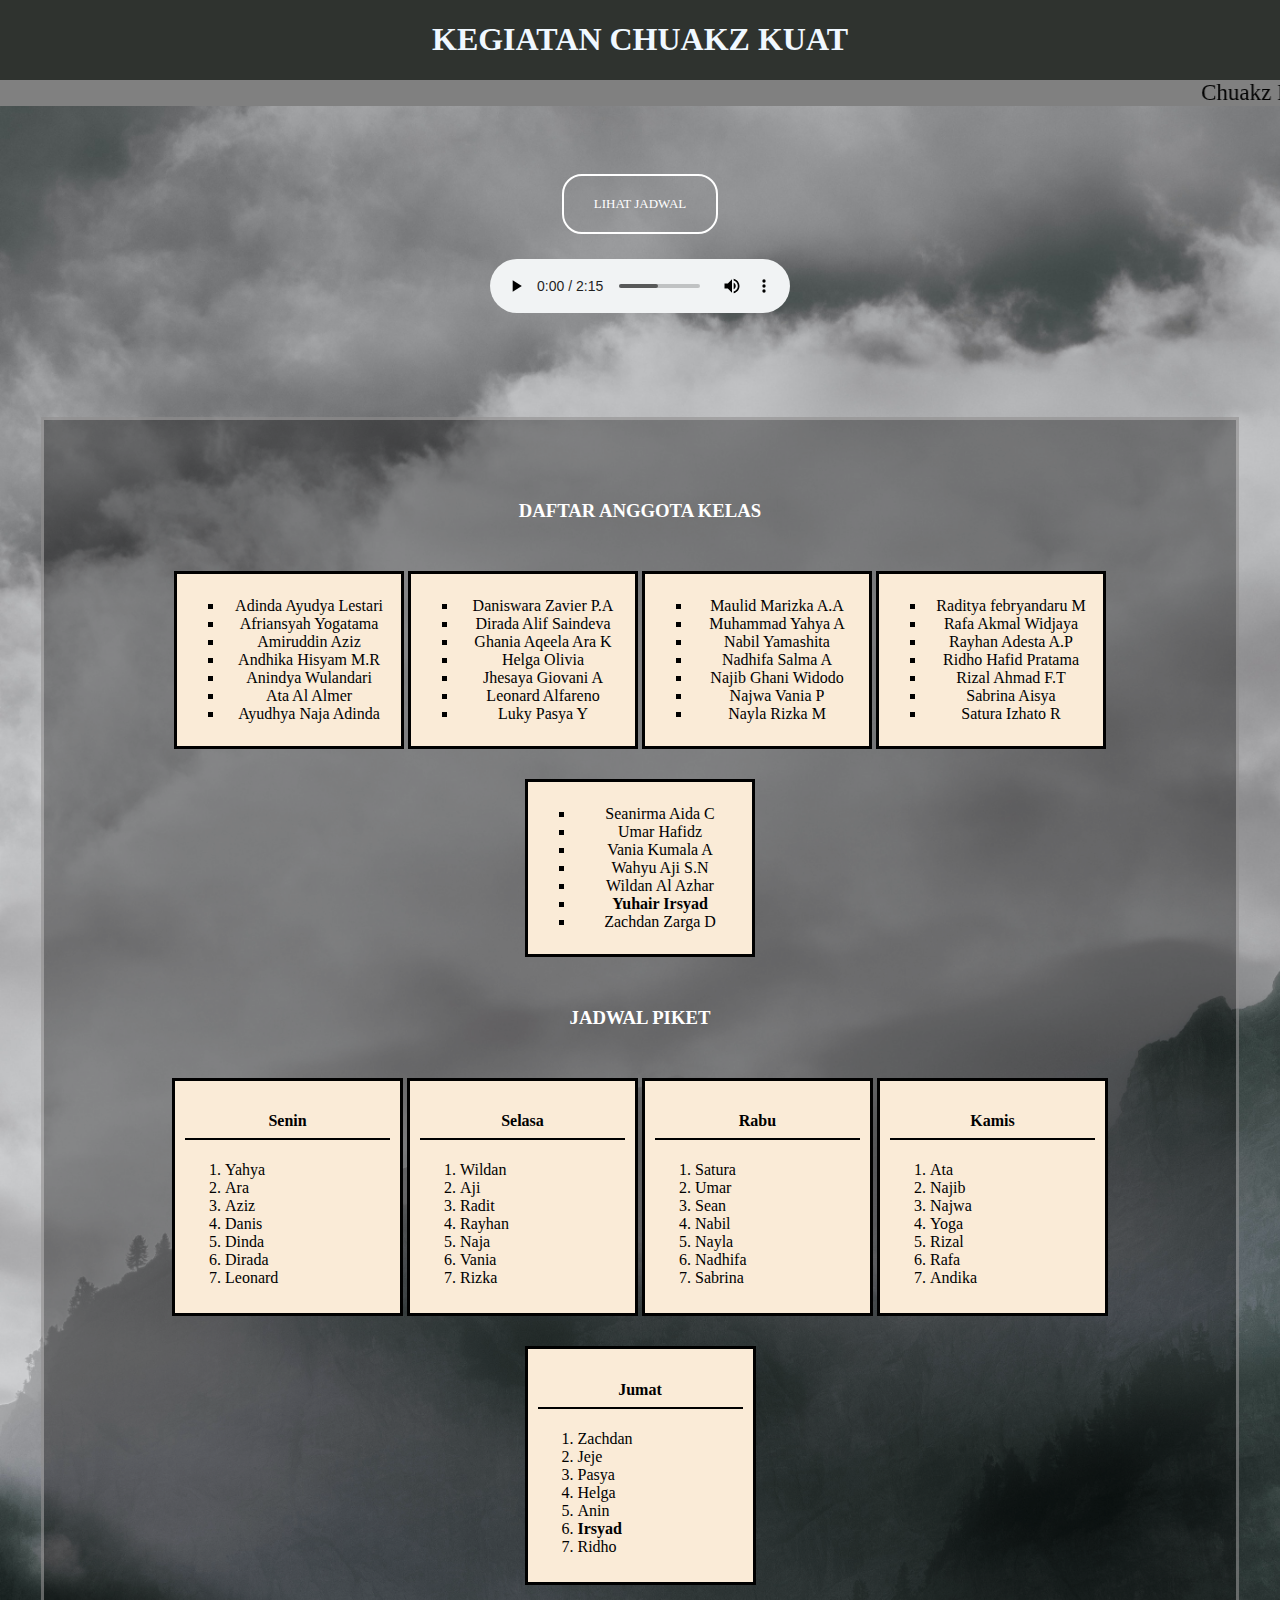
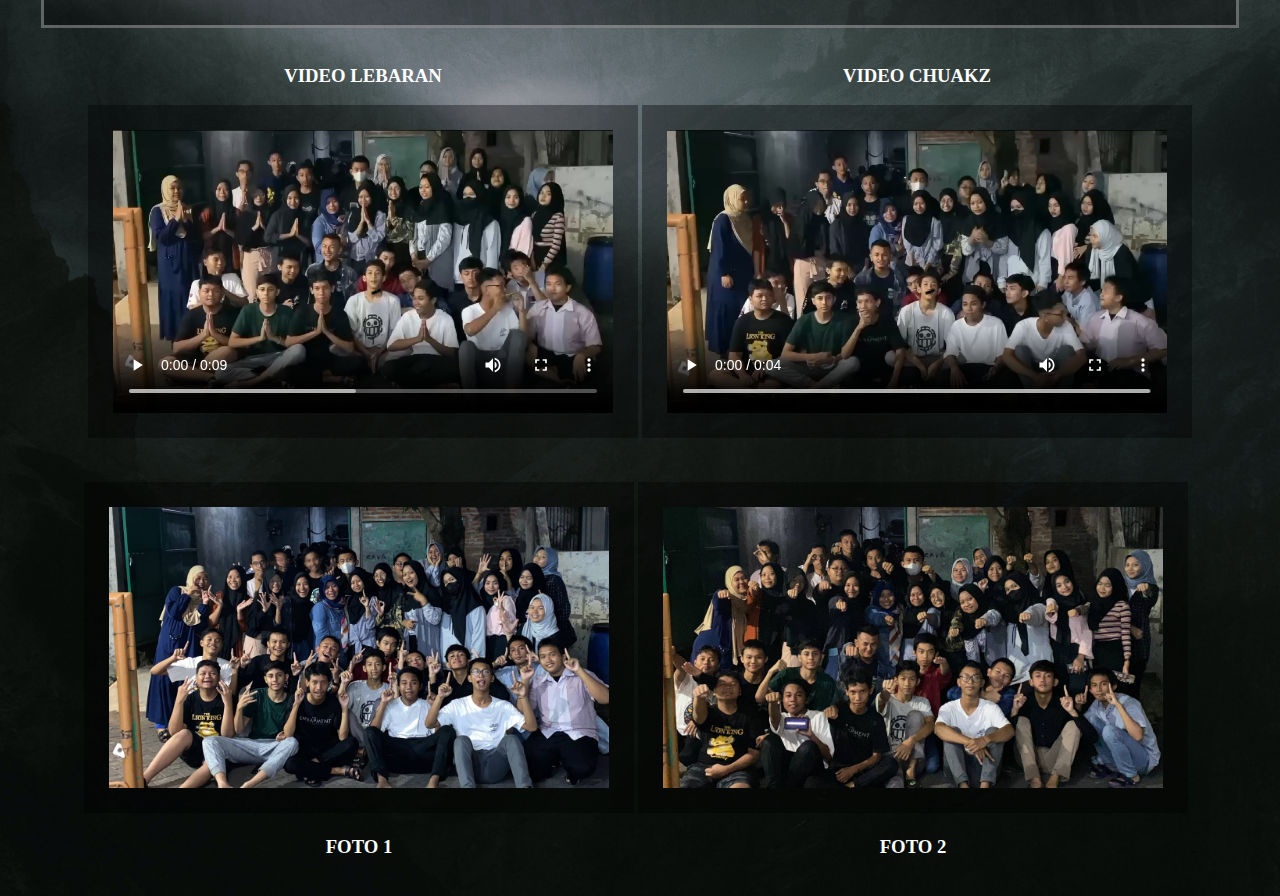
<file: index.html>
<!DOCTYPE html>
<html lang="en">
<head>
    <meta charset="UTF-8">
    <meta name="viewport" content="width=device-width, initial-scale=1.0">

    <title>Tugas Induvidu</title> 
    <link href="style.css" rel="stylesheet"/>
</head>
<body>
        <header>
        <h1 style="color: aliceblue;">KEGIATAN CHUAKZ KUAT</h1>
        </header>

    
    <marquee behavior="scroll" direction="left" scrollamount="6" class="TeksBerjalan">
        Chuakz Baik | Chuakz Cerdas | Chuaks Rajin | Chuaks Hebat</marquee>
    
    <div>
        <button id="scrollButton" onclick="toggleTable()">Lihat Jadwal</button>
    </div>

    <center>
        <audio controls>
        <source src="9convert.com - Vira Talisa Dharmawan  Walking Back Home.mp3" type="audio/mp3">
    </audio>
</center>

    <div class="jadwalpelajaran" id="tableContainer">
        <h3>JADWAL PELAJARAN</h3>
    <table id="tabel" border="2" cellspacing="0" cellpadding="15" class="Jadwal">
        <th></th>
        <th>1</th>
        <th>2</th>
        <th>3</th>
        <th>4</th>
        <th>5</th>
        <th>6</th>
        <th>7</th>
        <th>8</th>
        <th>9</th>
        <th>10</th>

    <tr>
        <th>SENIIN</th>
        <th colspan="6">KRPL</th>
        <th colspan="1">BJW</th>
        <th colspan="3">BIN</th>
    </tr>
    <tr>
        <th>SELASA</th>
        <th colspan="6">KRPL</th>
        <th colspan="4">RBT</th>
    </tr>
    <tr>
        <th>RABU</th>
        <th colspan="2">SJR</th>
        <th colspan="4">BNG</th>
        <th colspan="2">POR</th>
        <th colspan="2">PPS</th>
    </tr>
    <tr>
        <th>KAMIS</th>
        <th colspan="6">KRPL</th>
        <th colspan="3">MTK</th>
        <th colspan="1">BJW</th>
    </tr>
    <tr>
        <th>JUM'AT</th>
        <th colspan="3">PAG</th>
        <th colspan="5">PKK</th>
        <th colspan="1"></th>
        <th colspan="1"></th>
    </tr>
        </table>
    </div>

    <div class="member">
        <div id="nama1">
    <h3>DAFTAR ANGGOTA KELAS</h3>
        <div class="anggota1">
            <ul type="square">
                <li>Adinda Ayudya Lestari</li>
                <li>Afriansyah Yogatama</li>
                <li>Amiruddin Aziz</li>
                <li>Andhika Hisyam M.R</li>
                <li>Anindya Wulandari</li>
                <li>Ata Al Almer</li>
                <li>Ayudhya Naja Adinda</li>
            </ul>
        </div>

        <div class="anggota2">
        <ul type="square">
            <li>Daniswara Zavier P.A</li>
            <li>Dirada Alif Saindeva</li>
            <li>Ghania Aqeela Ara K</li>
            <li>Helga Olivia</li>
            <li>Jhesaya Giovani A</li>
            <li>Leonard Alfareno</li>
            <li>Luky Pasya Y</li>
        </ul>
    </div>

    <div class="anggota3">
        <ul type="square">
            <li>Maulid Marizka A.A</li>
            <li>Muhammad Yahya A</li>
            <li>Nabil Yamashita</li>
            <li>Nadhifa Salma A</li>
            <li>Najib Ghani Widodo</li>
            <li>Najwa Vania P</li>
            <li>Nayla Rizka M</li>
        </ul>
    </div>

    <div class="anggota4">
        <ul type="square">
            <li>Raditya febryandaru M</li>
            <li>Rafa Akmal Widjaya</li>
            <li>Rayhan Adesta A.P</li>
            <li>Ridho Hafid Pratama</li>
            <li>Rizal Ahmad F.T</li>
            <li>Sabrina Aisya</li>
            <li>Satura Izhato R</li>
        </ul>
    </div>

    <div class="anggota5">
        <ul type="square">
            <li>Seanirma Aida C</li>
            <li>Umar Hafidz</li>
            <li>Vania Kumala A</li>
            <li>Wahyu Aji S.N</li>
            <li>Wildan Al Azhar</li>
            <li><b>Yuhair Irsyad</b></li>
            <li>Zachdan Zarga D</li>
        </ul>
    </div>
    
    </div>
    <br>
    <br>

    <div class="jadwalpiket">
        <div id="inipiket">
        <h3>JADWAL PIKET</h3>

    <div class="piket1">
        <h4>Senin<hr></h4>
        <ol>
            <li>Yahya</li>
            <li>Ara</li>
            <li>Aziz</li>
            <li>Danis</li>
            <li>Dinda</li>
            <li>Dirada</li>
            <li>Leonard</li>
        </ol>
    </div>

    <div class="piket2">
        <h4>Selasa<hr></h4>
        <ol>
            <li>Wildan</li>
            <li>Aji</li>
            <li>Radit</li>
            <li>Rayhan</li>
            <li>Naja</li>
            <li>Vania</li>
            <li>Rizka</li>
        </ol>
    </div>

    <div class="piket3">
        <h4>Rabu<hr></h4>
        <ol>
            <li>Satura</li>
            <li>Umar</li>
            <li>Sean</li>
            <li>Nabil</li>
            <li>Nayla</li>
            <li>Nadhifa</li>
            <li>Sabrina</li>
        </ol>
    </div>

    <div class="piket4">
        <h4>Kamis<hr></h4>
        <ol>
            <li>Ata</li>
            <li>Najib</li>
            <li>Najwa</li>
            <li>Yoga</li>
            <li>Rizal</li>
            <li>Rafa</li>
            <li>Andika</li>
        </ol>
    </div>

    <div class="piket5">
        <h4>Jumat<hr></h4>
        <ol>
            <li>Zachdan</li>
            <li>Jeje</li>
            <li>Pasya</li>
            <li>Helga</li>
            <li>Anin</li>
            <li><b>Irsyad</b></li>
            <li>Ridho</li>
        </ol>
    </div>
</div>
    </div>
        </div>
    <br>
        <div class="video-foto">
            <div class="video">
                <div>
                    <h3>VIDEO LEBARAN</h3>
                    <video controls>
                        <source src="lebaran.mp4">
                    </video>
                </div>
                <div>
                    <h3>VIDEO CHUAKZ</h3>
                    <video controls>
                        <source src="cuakz.mp4">
                    </video>
                </div>
            </div>
        </div>
            
        <div class="pembungkus-foto">
            <br>
                <br>
            <div class="foto">
                    <div>
                        <img src="foto1.jpeg" alt="lebaran 1">
                        <h3 class="tekspt1">FOTO 1</h3>
                    </div>
                    <div>
                        <img src="foto2.jpeg" alt="lebaran 2">
                        <h3 class="tekspt2">FOTO 2</h3>
                    </div>
                
                .
            </div>
        </div>
    
</body>
<script>
    function toggleTable() {
            var tableContainer = document.getElementById("tableContainer");
            var table = document.getElementById("tabeljadwal");
            var button = document.querySelector("button");
            
            if (tableContainer.style.display === "none") {
                tableContainer.style.display = "block"; // Tampilkan tabel jika sembunyi
                button.textContent = "Tutup Jadwal"; // Ubah teks tombol menjadi "Tutup Tabel"
            } else {
                tableContainer.style.display = "none"; // Sembunyikan tabel jika terlihat
                button.textContent = "Lihat Jadwal"; // Ubah teks tombol menjadi "Tampilkan Tabel"
            }
        }

        // Fungsi untuk mengubah cellpadding tabel jika lebar layar <= 720px
    function ubahCellpadding() {
            var table = document.getElementById("tabel");
            var screenWidth = window.innerWidth || document.documentElement.clientWidth || document.body.clientWidth;
            if (screenWidth <= 720) {
            // Jika lebar layar <= 720px, ubah nilai cellpadding menjadi 10
            for (var i = 0; i < table.rows.length; i++) {
                for (var j = 0; j < table.rows[i].cells.length; j++) {
                table.rows[i].cells[j].style.padding = "6px";
                }
            }
            } else {
            // Jika lebar layar > 720px, kembalikan nilai cellpadding menjadi 20
            for (var i = 0; i < table.rows.length; i++) {
                for (var j = 0; j < table.rows[i].cells.length; j++) {
                table.rows[i].cells[j].style.padding = "20px";
                }
            }
            }
        }

        // Panggil fungsi saat halaman pertama kali dimuat dan saat ukuran layar berubah
        window.onload = ubahCellpadding;
        window.onresize = ubahCellpadding;
</script>
</html>
</file>
<file: style.css>
header {
    background-color: #2f332f;
    display: flex;
    flex-wrap: wrap;
    justify-content: center;
    align-items: center;
}

body {
    background-image: url(deskop.jpg);
    background-size: cover;
    width: 100%;
    min-height: 100vh;
    margin: 0;
    padding: 0;
}

.TeksBerjalan {
    background-color: grey;
    font-size: 23px;
}

h3{
    text-align: center;
}

.jadwalpelajaran{
    display: none;
    width: 700px;
    height: 350px;
    margin-left: auto;
    margin-right: auto;
    color: white;
}

.Jadwal {
    position: absolute;
    width: 80%;
    left: 50%;
    transform: translate(-50%, 0%);
    background-color: rgba(0, 0, 0, 0.444);
    color: rgb(219, 219, 219);
}

button{
    font-family: Poppins;
    cursor:pointer;
    display: flex;
    color: white;
    font-weight: 500;
    font-size: 13px;
    background: transparent;
    border: 2px solid white;
    border-radius: 20px;
    text-transform: uppercase;
    margin-top: 5%;
    margin-right: auto;
    margin-left: auto;
    padding: 20px 30px;
}

button:hover {
    background-color: rgba(red, green, blue, alpha);
    border: 2px solid rgba(0, 0, 0, 0.386);
    color: rgb(0, 0, 0);
}


audio{
    margin-top: 25px;
    width: 300px;
}
.member{
    text-align: center;
    margin-top: 100px;
    padding: 20px;
    width: 90%;
    margin-left: auto;
    margin-right: auto;
    border: 3px solid rgba(236, 232, 232, 0.36);
    background-color: rgba(0, 0, 0, 0.356);
}

.member h3 {
    text-align: center;
    margin-top: 60px;
    color: white;


}

#nama1 div {
    border: solid;
    display: inline-block;
    background-color: antiquewhite  ;
    margin-top: 30px; 
    margin-left: auto;
    margin-right: auto;  
    padding: 7px;
    width: 210px;
    height: auto;
}

.jadwalpiket {
    text-align: center;
    margin-top: 50px;
    padding: 20px;
}
hr{
    border: 1px solid black;
}
.jadwalpiket h3 {
    text-align: center;
    margin-top: -5%;
    color: white;

}

#inipiket div {
    border: solid;
    display: inline-block;
    background-color: antiquewhite  ;
    margin-top: 30px; 
    margin: left 9px;    
    padding: 10px;
    width: 205px;
    height: auto;
}

#inipiket div ol li {
    text-align: left;
}
.video {
    text-align: center;
    width: 100%;
    height: 400px;    
}

.video div  {
    display: inline-block;
    text-align: center;
    width: auto;
}

.video div video{
    display: inline-block;
    text-align: center;
    width: 500px;
    padding: 25px;
     background-color: rgba(0, 0, 0, 0.367);  
}

.video-foto div h3 {
    color: white;
}

.foto {
    text-align: center;
    width: 100%;
    height: 300px;    
}

.foto div  {
    display: inline-block;
    text-align: center;
    width: auto;
}

.foto div img{
    display: inline-block;
    text-align: center;
    width: 500px;
    padding: 25px;
    background-color: rgba(0, 0, 0, 0.367);
}

.pembungkus-foto div h3 {
    color: white;
}

.pembungkus-foto{
    height: 450px;
}
/*-----------------------------------------------------
-------------------------*/

/*LAPTOP1024*/
@media screen and (max-width: 1250px) {
body{
     background-size:200%;
}
#nama1 div {
    width: 154px;
    font-size: 12px;
}

#inipiket div {
    width: 147px;
    font-size: 12px;
}
.video div video {
display: inline-block;
text-align: center;
width: 418px;
padding: 25px;
background-color: rgba(0, 0, 0, 0.367);
}

.foto div img {
    display: inline-block;
    text-align: center;
    margin-top: -71px;
    width: 418px;
    padding: 25px;
    background-color: rgba(0, 0, 0, 0.367);
}

.pembungkus-foto {
    height: 300px;
}
}

/*-------------------------------------------------------------
----------------------------*>

/*TABLET*/
@media screen and (min-width:768px) and (max-width:1023px) {
    html{
        overflow-x: hidden;
    }
 body{
        background: none;
        background-color: #EAC696;
}

 header {
        background-color: #65451F;
    }

 .TeksBerjalan {
        background-color:#7658279c;
    }

h3{
    text-align: center;
}

.Jadwal{
        color: rgba(255, 255, 255, 0.872);
}

#nama1 div {
        width: 200px;    
}

.member{
        border: 3px solid #0000003b;
        background-color :#C8AE7D ;
        margin-top: 100px;
}

#inipiket div {
     width: 180px;
}

.video div video {
    margin-top: 10px;
}

.foto div img {
   margin-top: 0px ; 
}

.pembungkus-foto{
     margin-top: 50%;
}
}

/*---------------------------------------------
--------------------*/

/*HANDPHONE*/
@media screen and (max-width:767px) {
html{
    width: 100%;
}
    header{
    background-color: #3C6255;
    width: 100%;
    margin-left: -0px;  
    font-size: 12px;
}

body{
    background: none;
    background-color: #A6BB8D;
    overflow-x: hidden;
    
}

.Jadwal{
    width: 50%;
}
.TeksBerjalan{
    background-color: #61876E;
    font-size: 14px;
}


h3{
    text-align: center;
}

.jadwalpelajaran{
    width: 100%;
}

.Jadwal{
    width: 85%;
    height: 300px;
}

.member{
    width: 80%;
}

#nama1 div {
    width: 190px;
}

#inipiket div{
    width: 190px;
}

.video div video{
    height: 185px;
    width: 90%;
    padding: 10px;
}

.foto div img{
    height: 185px;
    width: 90%;
    margin-top: -4px;
    padding: 10px;
}

.pembungkus-foto{
    margin-top: 60%;
}
}
</file>
